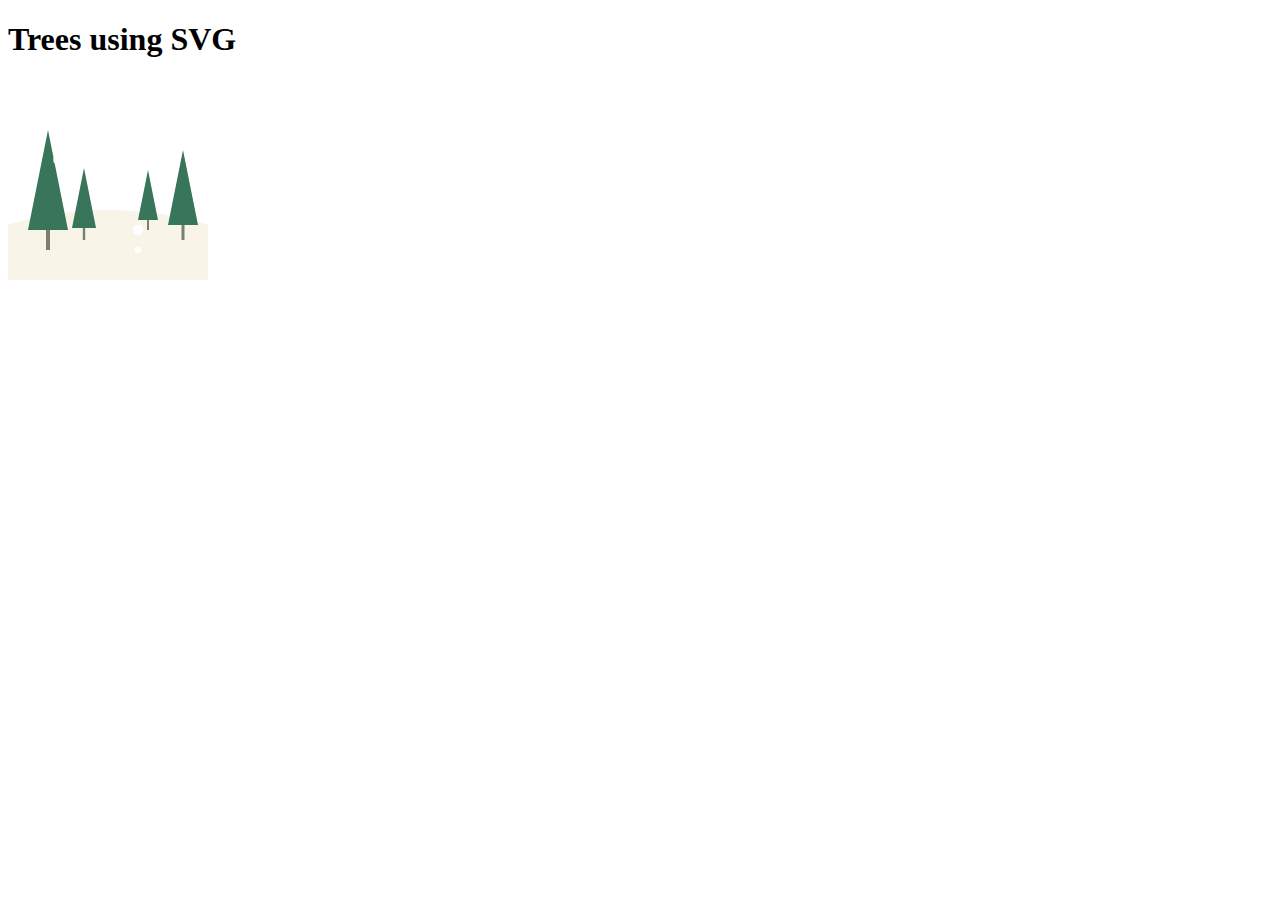
<file: index.html>
<!DOCTYPE html>
<html>
<head>
	<meta charset="utf-8">
	<title>Drawing trees using SVG</title>
	<link rel="stylesheet" href="style.css">
</head>
<body>
	<h1>Trees using SVG</h1>
  <svg width="200" height="200" viewBox="-100 -100 200 200">
    <defs>
      <g id="tree">
        <polygon points="-10,0 10,0 0 -50" fill="#38755b" />
        <line x2="0" y2="10" stroke="#778074" stroke-width="2" />
      </g>
     <circle id="big" cx="0" cy="0" r="5" fill="white" />
      <circle id="small" cx="0" cy="0" r="3" fill="white" />
    </defs>

    <rect
      x="-100"
      y="-100"
      width=“200"
      height="200"
      fill=“#F1DBC3"
    />
    <circle cx="0" cy="380" r="350" fill="#F8F4E8" />

    <use href="#tree" x="-30" y="25" transform="scale(2)" />
    <use href="#tree" x="-20" y="40" transform="scale(1.2)" />
    <use href="#tree" x="40" y="40" />
    <use href="#tree" x="50" y="30" transform="scale(1.5)" />

    <use href="#big" x="0" y="0" class="flake fast" />
    <use href="#big" x="-50" y="-20" class="flake fast opaque" />
    <use href="#big" x="30" y="-40" class="flake fast" />
    <use href="#big" x="50" y="-20" class="flake fast opaque" />
    <use href="#big" x="30" y="50" class="flake slow" />
    <use href="#big" x="-70" y="-80" class="flake slow opaque" />
    <use href="#big" x="30" y="50" class="flake slow" />
    <use href="#big" x="90" y="-80" class="flake slow opaque" />
    <use href="#small" x="10" y="-50" class="flake slow" />
    <use href="#small" x="-50" y="-60" class="flake slow opaque" />
    <use href="#small" x="30" y="70" class="flake slow" />
    <use href="#small" x="10" y="-80" class="flake slow opaque" />
  </svg>
</body>
</html>
</file>
<file: style.css>
.flake {
  animation-duration: inherit;
  animation-name: snowing;
  animation-iteration-count: infinite;
  animation-timing-function: linear;
}

@keyframes snowing {
  from {
    transform: translate(0, -100px);
  }
  to {
    transform: translate(0, 100px);
  }
}

.flake.opaque {
  opacity: 0.7;
}

.flake.slow {
  animation-duration: 5s;
}

.flake.fast {
  animation-duration: 3s;
}
</file>
